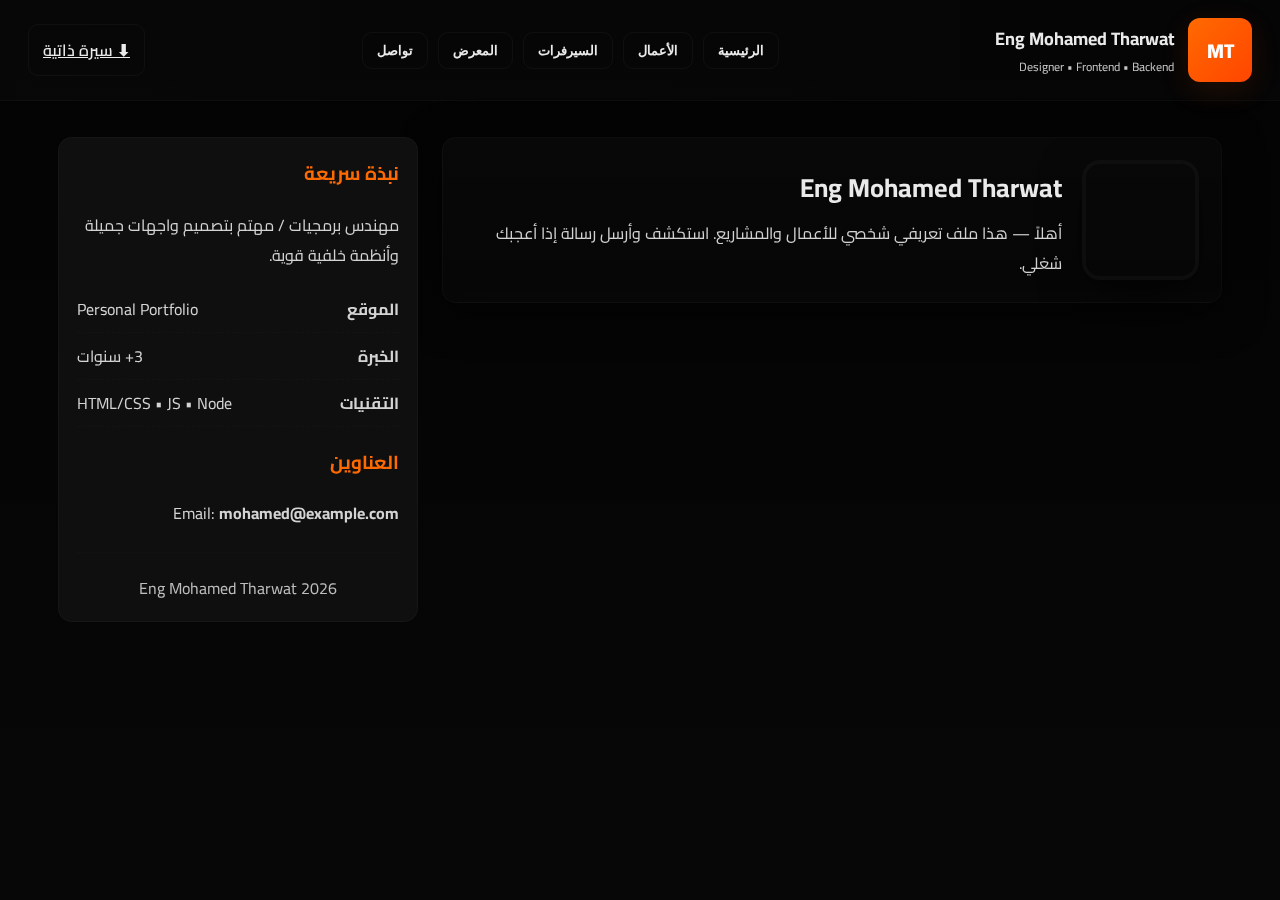
<file: index.html>
<!DOCTYPE html>
<html lang="ar" dir="rtl">
<head>
<meta charset="utf-8" />
<meta name="viewport" content="width=device-width,initial-scale=1" />
<title>Eng Mohamed Tharwat — Portfolio</title>
<link href="https://fonts.googleapis.com/css2?family=Cairo:wght@300;600;800&display=swap" rel="stylesheet">
<style>
:root{
  --bg-dark:#070707;
  --card:#0f0f10;
  --accent:#ff6a00;
  --accent-2:#ff4500;
  --text:#eaeaea;
}
*{box-sizing:border-box}
html,body{height:100%;margin:0;font-family:'Cairo',sans-serif;background:linear-gradient(180deg,#030303,#070707);color:var(--text);-webkit-font-smoothing:antialiased}
.app {min-height:100vh;display:flex;flex-direction:column;}

/* header / nav */
header{
  display:flex;align-items:center;justify-content:space-between;padding:18px 28px;
  background:linear-gradient(90deg, rgba(255,255,255,0.02), rgba(255,255,255,0.01));
  border-bottom:1px solid rgba(255,255,255,0.03);
  backdrop-filter: blur(6px);
}
.brand{display:flex;align-items:center;gap:14px}
.logo{width:64px;height:64px;border-radius:12px;background: linear-gradient(135deg,var(--accent),var(--accent-2));
  display:flex;align-items:center;justify-content:center;font-weight:800;color:#fff;font-size:20px;box-shadow:0 8px 30px rgba(255,90,0,0.12);}
.brand h1{margin:0;font-size:18px}
.brand p{margin:0;font-size:12px;opacity:.85}

/* nav */
nav{display:flex;gap:10px;align-items:center}
.nav-btn{
  background:transparent;border:1px solid rgba(255,255,255,0.04);
  padding:10px 14px;border-radius:10px;color:var(--text);
  cursor:pointer;transition:all .22s;font-weight:600;
}
.nav-btn:hover{transform:translateY(-3px);box-shadow:0 8px 30px rgba(0,0,0,0.6)}
.controls{display:flex;gap:10px;align-items:center}

/* main layout */
.container{max-width:1200px;margin:36px auto;padding:0 18px;display:grid;grid-template-columns:1fr 360px;gap:24px;align-items:start}
.main{
  background:linear-gradient(180deg, rgba(255,255,255,0.02), rgba(255,255,255,0.01));
  border-radius:14px;padding:22px;border:1px solid rgba(255,255,255,0.03);backdrop-filter:blur(6px);
  box-shadow:0 10px 40px rgba(0,0,0,0.6);
}
.aside{
  position:relative;border-radius:14px;padding:18px;background:var(--card);border:1px solid rgba(255,255,255,0.03);
  height:fit-content;
}

/* hero */
.hero{display:flex;gap:20px;align-items:center}
.avatar{
  width:120px;height:120px;border-radius:18px;background:url('https://images.unsplash.com/photo-1545996124-6e1a3c8b03d9?auto=format&fit=crop&w=600&q=80') center/cover;
  border:4px solid rgba(255,255,255,0.03);
  box-shadow:0 12px 40px rgba(0,0,0,0.6);
}
.h-info h2{margin:0;font-size:26px}
.h-info p{margin:6px 0 0;opacity:.9}

/* projects */
.grid{display:grid;grid-template-columns:repeat(auto-fill,minmax(260px,1fr));gap:16px;margin-top:18px}
.card{
  background:linear-gradient(180deg, rgba(255,255,255,0.02), rgba(255,255,255,0.01));
  padding:14px;border-radius:12px;border:1px solid rgba(255,255,255,0.03);
  transition:transform .25s,box-shadow .25s;
}
.card:hover{transform:translateY(-6px);box-shadow:0 16px 50px rgba(0,0,0,0.6)}
.card .thumb{height:140px;border-radius:8px;background:#111;background-size:cover;background-position:center;margin-bottom:12px;border:1px solid rgba(255,255,255,0.03)}
.card h3{margin:0 0 6px;color:var(--accent)}
.card p{margin:0;opacity:.9;font-size:14px}

/* filters area */
.toolbar{display:flex;gap:10px;flex-wrap:wrap;margin-top:12px}
.filter-btn{padding:8px 12px;border-radius:10px;border:1px solid rgba(255,255,255,0.04);cursor:pointer;background:transparent;color:var(--text)}

/* aside details */
.aside h3{margin-top:0;color:var(--accent)}
.kv{display:flex;justify-content:space-between;padding:8px 0;border-bottom:1px dashed rgba(255,255,255,0.02);opacity:.9}

/* contact form */
form{display:flex;flex-direction:column;gap:10px}
input,textarea,select{background:transparent;border:1px solid rgba(255,255,255,0.04);padding:12px;border-radius:10px;color:var(--text);outline:none}
button.primary{background:linear-gradient(90deg,var(--accent),var(--accent-2));border:none;padding:12px;border-radius:12px;color:#fff;cursor:pointer;font-weight:700}

/* footer */
.footer{margin-top:24px;padding-top:20px;border-top:1px solid rgba(255,255,255,0.02);opacity:.8;text-align:center}

/* small responsive */
@media(max-width:980px){
  .container{grid-template-columns:1fr; padding:20px}
  .aside{order:2}
}
</style>
</head>
<body>

<div class="app">
  <header>
    <div class="brand">
      <div class="logo">MT</div>
      <div>
        <h1>Eng Mohamed Tharwat</h1>
        <p>Designer • Frontend • Backend</p>
      </div>
    </div>

    <nav>
      <button class="nav-btn" data-target="home">الرئيسية</button>
      <button class="nav-btn" data-target="projects">الأعمال</button>
      <button class="nav-btn" data-target="server">السيرفرات</button>
      <button class="nav-btn" data-target="gallery">المعرض</button>
      <button class="nav-btn" data-target="contact">تواصل</button>
    </nav>

    <div class="controls">
      <a id="downloadCV" class="nav-btn" href="#" download="MohamedTharwat_CV.pdf">⬇ سيرة ذاتية</a>
    </div>
  </header>

  <main class="container">
    <section class="main" id="pageContent"></section>

    <aside class="aside">
      <h3>نبذة سريعة</h3>
      <p style="opacity:.9">مهندس برمجيات / مهتم بتصميم واجهات جميلة وأنظمة خلفية قوية.</p>
      <div style="margin-top:10px">
        <div class="kv"><strong>الموقع</strong><span>Personal Portfolio</span></div>
        <div class="kv"><strong>الخبرة</strong><span>3+ سنوات</span></div>
        <div class="kv"><strong>التقنيات</strong><span>HTML/CSS • JS • Node</span></div>
      </div>

      <h3 style="margin-top:18px">العناوين</h3>
      <p style="opacity:.9">Email: <strong>mohamed@example.com</strong></p>

      <div class="footer">
        <span id="year"></span> Eng Mohamed Tharwat
      </div>
    </aside>
  </main>
</div>

<script>
const pages = {
  home: `
    <div class="hero">
      <div class="avatar" style="background-image:url('https://images.unsplash.com/photo-1545996124-6e1a3c8b03d9?auto=format&fit=crop&w=600&q=80')"></div>
      <div class="h-info">
        <h2>Eng Mohamed Tharwat</h2>
        <p>أهلاً — هذا ملف تعريفي شخصي للأعمال والمشاريع. استكشف وأرسل رسالة إذا أعجبك شغلي.</p>
      </div>
    </div>
  `,
  projects: `
    <h2 style="color:var(--accent)">أعمالي</h2>
    <div class="grid">
      <div class="card">
        <div class="thumb" style="background-image:url('https://images.unsplash.com/photo-1498050108023-c5249f4df085?auto=format&fit=crop&w=800&q=80')"></div>
        <h3>مكتبة خلفيات تفاعلية</h3>
        <p>مكتبة خلفيات مع فلاتر وواجهة اختيار شبكية وسرعة تحميل عالية.</p>
      </div>
      <div class="card">
        <div class="thumb" style="background-image:url('https://images.unsplash.com/photo-1519389950473-47ba0277781c?auto=format&fit=crop&w=800&q=80')"></div>
        <h3>نظام دردشة Desktop</h3>
        <p>تطبيق دردشة محلي مع Socket.io، خلفيات لكل محادثة، ملصقات وفلاتر.</p>
      </div>
      <div class="card">
        <div class="thumb" style="background-image:url('https://images.unsplash.com/photo-1498050108023-c5249f4df085?auto=format&fit=crop&w=800&q=80')"></div>
        <h3>Landing page احترافي</h3>
        <p>Landing page مخصص لحملات تسويق مع انيميشن وتحويلات عالية.</p>
      </div>
    </div>
  `,
  server: `<h2 style="color:var(--accent)">السيرفرات والتقنيات</h2><p>Node.js، Express، Socket.io، MongoDB للـ backend.</p>`,
  gallery: `<h2 style="color:var(--accent)">المعرض</h2>
    <div style="display:grid;grid-template-columns:repeat(auto-fill,minmax(220px,1fr));gap:12px;margin-top:12px">
      <div style="height:160px;border-radius:10px;background:url('https://images.unsplash.com/photo-1515879218367-8466d910aaa4?auto=format&fit=crop&w=800&q=80') center/cover"></div>
      <div style="height:160px;border-radius:10px;background:url('https://images.unsplash.com/photo-1519389950473-47ba0277781c?auto=format&fit=crop&w=800&q=80') center/cover"></div>
      <div style="height:160px;border-radius:10px;background:url('https://images.unsplash.com/photo-1481277542470-605612bd2d61?auto=format&fit=crop&w=800&q=80') center/cover"></div>
      <div style="height:160px;border-radius:10px;background:url('https://images.unsplash.com/photo-1504805572947-34fad45aed93?auto=format&fit=crop&w=800&q=80') center/cover"></div>
    </div>
  `,
  contact: `<h2 style="color:var(--accent)">تواصل معي</h2>
    <form id="contactForm">
      <input id="name" placeholder="الاسم" required/>
      <input id="email" type="email" placeholder="البريد الإلكتروني" required/>
      <textarea id="message" rows="5" placeholder="رسالتك..." required></textarea>
      <button type="submit" class="primary">إرسال عبر البريد</button>
    </form>`
};

const pageContent = document.getElementById('pageContent');
function show(page){ pageContent.innerHTML = pages[page] || pages.home; attachContact(); }
show('home');

document.querySelectorAll('.nav-btn').forEach(b=>{
  b.addEventListener('click', ()=> {
    document.querySelectorAll('.nav-btn').forEach(x=>x.classList.remove('active'));
    b.classList.add('active');
    show(b.dataset.target);
  });
});

document.getElementById('year').innerText = new Date().getFullYear();

function attachContact(){
  const form = document.getElementById('contactForm');
  if(form){
    form.addEventListener('submit', function(e){
      e.preventDefault();
      const n=document.getElementById('name').value;
      const em=document.getElementById('email').value;
      const msg=document.getElementById('message').value;
      window.location.href = `mailto:${encodeURIComponent('mohamed@example.com')}?subject=${encodeURIComponent('رسالة من '+n)}&body=${encodeURIComponent(msg+'\n\nالبريد: '+em)}`;
    });
  }
}
</script>

</body>
</html>
</file>
